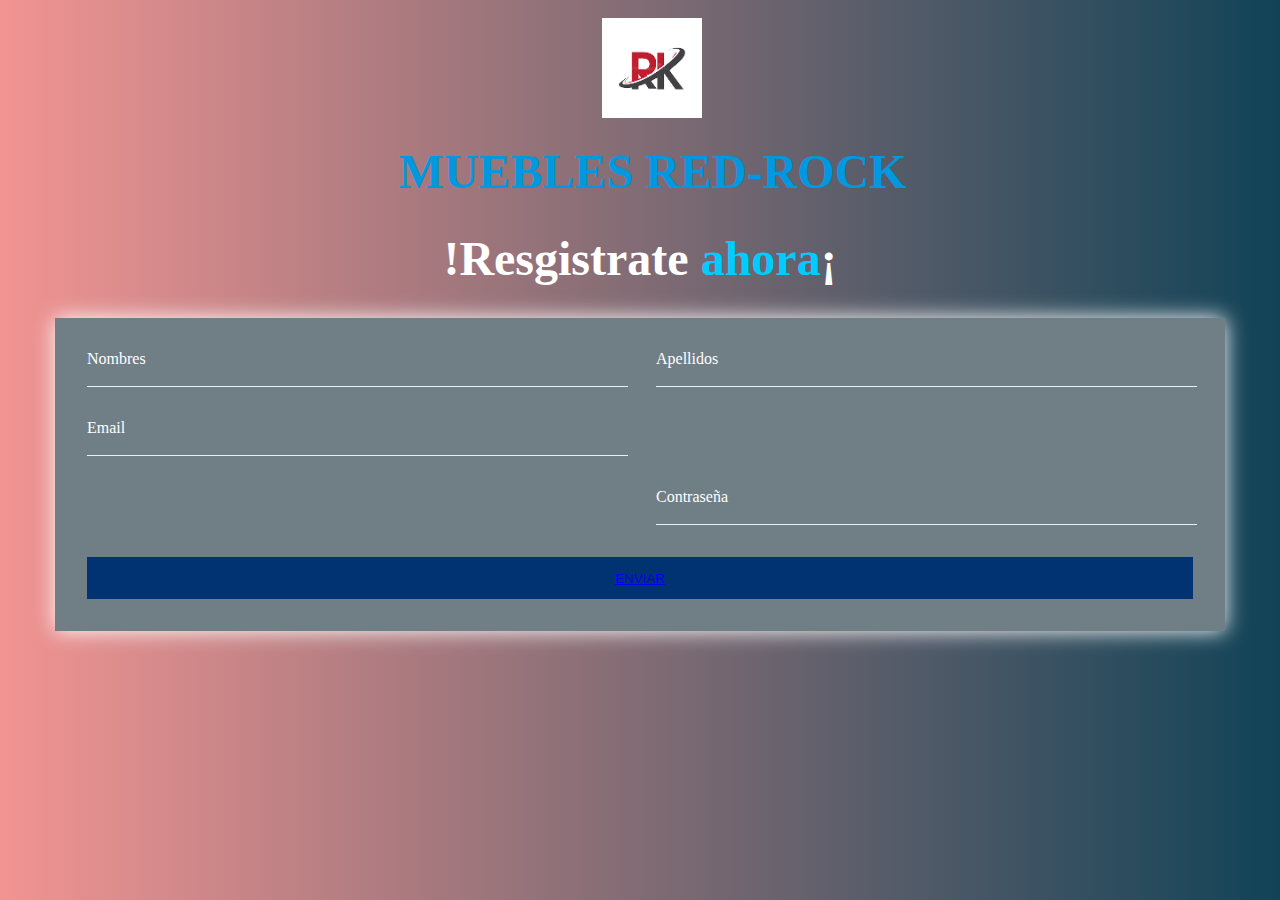
<file: index.html>
<!DOCTYPE html>
<html lang="en">
<head>
    <meta charset="UTF-8">
    <meta http-equiv="X-UA-Compatible" content="IE=edge">
    <link rel="icon" type="image/png" sizes="16x16" href="img/favicon-16x16.png">
    <meta name="Descriptionn" content="Venta de muebles resistentes, modernos y elegantes">
    <meta name="viewport" content="width=device-width, initial-scale=1.0">
    <!-- Bootstrap -->
    <link href="https://cdn.jsdelivr.net/npm/bootstrap@5.0.2/dist/css/bootstrap.min.css" rel="stylesheet" integrity="sha384-EVSTQN3/azprG1Anm3QDgpJLIm9Nao0Yz1ztcQTwFspd3yD65VohhpuuCOmLASjC" crossorigin="anonymous">
    <script src="https://cdn.jsdelivr.net/npm/bootstrap@5.0.2/dist/js/bootstrap.bundle.min.js" integrity="sha384-MrcW6ZMFYlzcLA8Nl+NtUVF0sA7MsXsP1UyJoMp4YLEuNSfAP+JcXn/tWtIaxVXM" crossorigin="anonymous"></script>
    <!--*********** CSS del proyecto **********************************************-->
    <link type="text/css" rel="stylesheet" href="css/index.css">
    <title>Proyecto X</title>
</head>
<body>
    <header>
        <header>
            <section>
                <img class="logotipo1" src="img/descarga.png">
            </section>
            <h1 class="titulo">MUEBLES RED-ROCK </h1>
        </header>
    </header>
    <main>
      <section class="conteiner">
          <h1 class="logo"> !Resgistrate <span>ahora</span>¡</h1>
          <section class="cuadro-del-contenido">
              <section class="parteizquierda">
                  <form action="">
                      <p>
                          <label for="txtEmail">Nombres</label>
                          <input type="text" name="Nombres">
                      </p>
                      <p>
                          <label>Apellidos</label>
                          <input type="text" name="Apellidos">
                      </p>
                      <p>
                          <label>Email</label>
                          <input type="text" id="correcion">
                          <p id="validacion"></p>
                      </p>
                      <p>
                        <label >Contraseña</label>
                        <input type="password">
                      </p>
                      <p class="bloque">
                          <button id="boton" type="submit" >
                           <a href="pagina1.html"> Enviar</a> 
                          </button>
                      </p>
                  </form>
              </section>
          </section>
    </section>
  </main>
    <footer></footer>
</body>
</html>
</file>
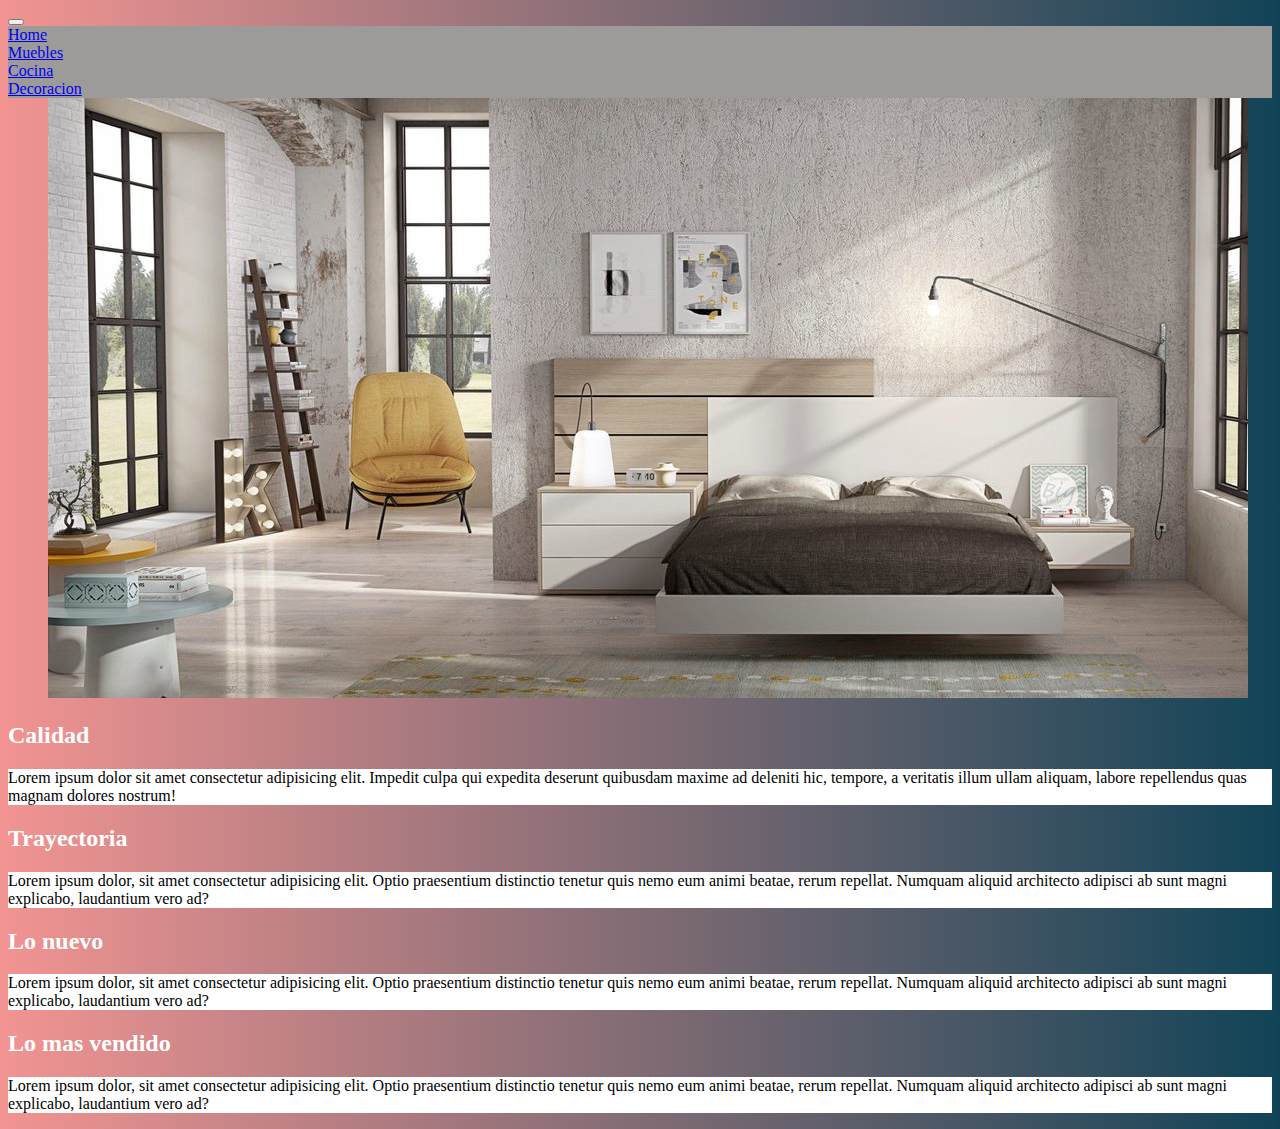
<file: pagina1.html>
<!DOCTYPE html>
<html lang="en">
<head>
    <meta charset="UTF-8">
    <meta http-equiv="X-UA-Compatible" content="IE=edge">
    <link rel="icon" type="image/png" sizes="16x16" href="img/favicon-16x16.png">
    <meta name="Descriptionn" content="Venta de muebles resistentes, modernos y elegantes">
    <meta name="viewport" content="width=device-width, initial-scale=1.0">
    <!-- Bootstrap -->
    <link href="https://cdn.jsdelivr.net/npm/bootstrap@5.0.2/dist/css/bootstrap.min.css" rel="stylesheet" integrity="sha384-EVSTQN3/azprG1Anm3QDgpJLIm9Nao0Yz1ztcQTwFspd3yD65VohhpuuCOmLASjC" crossorigin="anonymous">
    <script src="https://cdn.jsdelivr.net/npm/bootstrap@5.0.2/dist/js/bootstrap.bundle.min.js" integrity="sha384-MrcW6ZMFYlzcLA8Nl+NtUVF0sA7MsXsP1UyJoMp4YLEuNSfAP+JcXn/tWtIaxVXM" crossorigin="anonymous"></script>
    <!--*********** CSS del proyecto **********************************************-->
    <link type="text/css" rel="stylesheet" href="css/pagina1.css">
    <title>Pagina 1</title>
</head>
<body id="var1">
    <header>
        <header>
        </header>
    </header>
    <nav class="navbar navbar-expand-lg bg-light">
        <section class="container-fluid">
            <button class="navbar-toggler" type="button" data-bs-toggle="collapse" data-bs-target="#navbarNav" aria-controls="navbarNav" aria-expanded="false" aria-label="Toggle navigation">
            <span class="navbar-toggler-icon"></span>
            </button>
          <section class="row bg-color collapse navbar-collapse" id="navbarNav">
              <section class="col">
                <a class="nav-link active" aria-current="page" href="pagina1.html">Home</a>
              </section>
              <section class="col">
                <a class="nav-link" href="pagina2.html">Muebles</a>
              </section>
              <section class="col">
                <a class="nav-link" href="pagina3.html">Cocina</a>
              </section>
              <section class="col">
                <a class="nav-link" href="pagina4.html">Decoracion</a>
              </section>
          </section>
        </section>
    </nav>
     <main class="container">
        <img class="imagengrande" src="img/muebles.jpg" alt="">
        <section class="row">
            <section class="col-3">
              <h2>Calidad</h2>
                <article class="calidad">
                    <p>Lorem ipsum dolor sit amet consectetur adipisicing elit. Impedit culpa qui expedita deserunt quibusdam maxime ad deleniti hic, tempore, a veritatis illum ullam aliquam, labore repellendus quas magnam dolores nostrum!</p>
                </article>
            </section>
            <section class="col-3">
              <h2>Trayectoria</h2>
                <article class="calidad">
                    <p>
                        Lorem ipsum dolor, sit amet consectetur adipisicing elit. Optio praesentium distinctio tenetur quis nemo eum animi beatae, rerum repellat. Numquam aliquid architecto adipisci ab sunt magni explicabo, laudantium vero ad?
                    </p>
                </article>
            </section>
            <section class="col-3">
              <h2>Lo nuevo</h2>
                <article class="calidad">
                    <p>
                        Lorem ipsum dolor, sit amet consectetur adipisicing elit. Optio praesentium distinctio tenetur quis nemo eum animi beatae, rerum repellat. Numquam aliquid architecto adipisci ab sunt magni explicabo, laudantium vero ad?
                    </p>
                </article>
            </section>
            <section class="col-3">
              <h2>Lo mas vendido</h2>
                <article class="calidad">
                    <p>
                        Lorem ipsum dolor, sit amet consectetur adipisicing elit. Optio praesentium distinctio tenetur quis nemo eum animi beatae, rerum repellat. Numquam aliquid architecto adipisci ab sunt magni explicabo, laudantium vero ad?
                    </p>
                </article>
            </section>
        </section>
     </main>
    <footer></footer>
</body>
</html>
<script src="./js/index.js"></script>
</file>
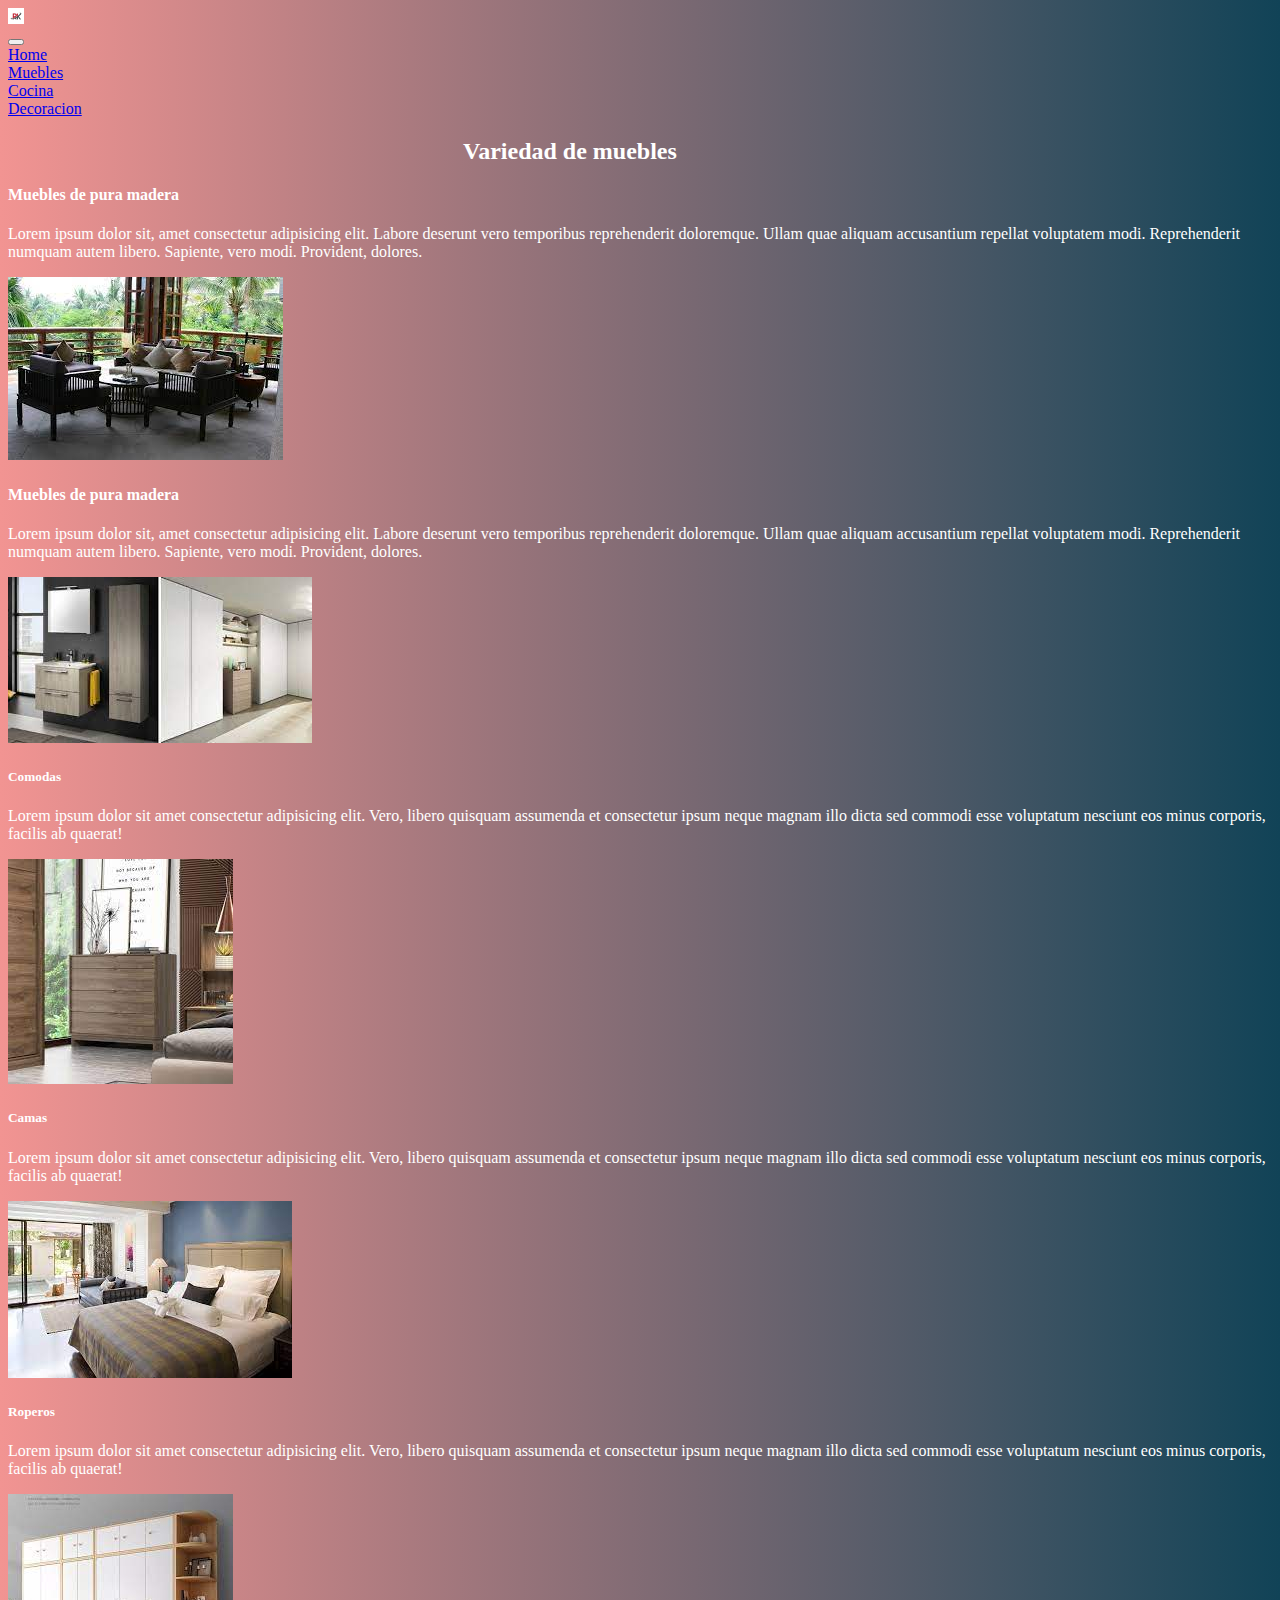
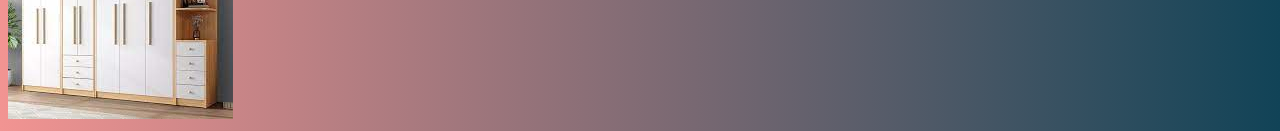
<file: pagina2.html>
<!DOCTYPE html>
<html lang="en">
<head>
    <meta charset="UTF-8">
    <meta http-equiv="X-UA-Compatible" content="IE=edge">
    <link rel="icon" type="image/png" sizes="16x16" href="img/favicon-16x16.png">
    <meta name="Descriptionn" content="Venta de muebles resistentes, modernos y elegantes">
    <meta name="viewport" content="width=device-width, initial-scale=1.0">
    <!-- Bootstrap -->
    <link href="https://cdn.jsdelivr.net/npm/bootstrap@5.0.2/dist/css/bootstrap.min.css" rel="stylesheet" integrity="sha384-EVSTQN3/azprG1Anm3QDgpJLIm9Nao0Yz1ztcQTwFspd3yD65VohhpuuCOmLASjC" crossorigin="anonymous">
    <script src="https://cdn.jsdelivr.net/npm/bootstrap@5.0.2/dist/js/bootstrap.bundle.min.js" integrity="sha384-MrcW6ZMFYlzcLA8Nl+NtUVF0sA7MsXsP1UyJoMp4YLEuNSfAP+JcXn/tWtIaxVXM" crossorigin="anonymous"></script>
    <!--*********** CSS del proyecto **********************************************-->
    <link type="text/css" rel="stylesheet" href="css/pagina2.css">
    <title>Pagina 1</title>
</head>
<body>
    <header>
        <header>
            <img src="img/favicon-16x16.png">
        </header>
    </header>
    <nav class="navbar navbar-expand-lg bg-light">
      <section class="container-fluid">
          <button class="navbar-toggler" type="button" data-bs-toggle="collapse" data-bs-target="#navbarNav" aria-controls="navbarNav" aria-expanded="false" aria-label="Toggle navigation">
          <span class="navbar-toggler-icon"></span>
          </button>
        <section class="row collapse navbar-collapse" id="navbarNav">
            <section class="col">
              <a class="nav-link active" aria-current="page" href="pagina1.html">Home</a>
            </section>
            <section class="col">
              <a class="nav-link" href="pagina2.html">Muebles</a>
            </section>
            <section class="col">
              <a class="nav-link" href="pagina3.html">Cocina</a>
            </section>
            <section class="col">
              <a class="nav-link" href="pagina4.html">Decoracion</a>
            </section>
        </section>
      </section>
  </nav>
     <main>
        <h2 class="variedaddemuebles">Variedad de muebles</h2>
        <section class="row">
            <section class="col col-md-6">
                <h4>Muebles de pura madera</h4>
                <article>
                    <p>
                        Lorem ipsum dolor sit, amet consectetur adipisicing elit. Labore deserunt vero temporibus reprehenderit doloremque. Ullam quae aliquam accusantium repellat voluptatem modi. Reprehenderit numquam autem libero. Sapiente, vero modi. Provident, dolores.
                    </p>
                    <img src="img/madera.jpg" alt="#">
                </article>
            </section>
            <section class="col col-md-6">
                <h4>Muebles de pura madera</h4>
                <article>
                    <p>
                        Lorem ipsum dolor sit, amet consectetur adipisicing elit. Labore deserunt vero temporibus reprehenderit doloremque. Ullam quae aliquam accusantium repellat voluptatem modi. Reprehenderit numquam autem libero. Sapiente, vero modi. Provident, dolores.
                    </p>
                    <img src="img/melamine.jpg" alt="#">
                </article>
            </section>
        </section>
        <section class="row">
          <section class="col col-md-4">
            <article>
              <h5>Comodas</h5>
              <p>Lorem ipsum dolor sit amet consectetur adipisicing elit. Vero, libero quisquam assumenda et consectetur ipsum neque magnam illo dicta sed commodi esse voluptatum nesciunt eos minus corporis, facilis ab quaerat!</p>
              <img src="img/descarga (1).jpg" alt="#">
            </article>
          </section>
          <section class="col col-md-4">
            <article>
              <h5>Camas</h5>
              <p>Lorem ipsum dolor sit amet consectetur adipisicing elit. Vero, libero quisquam assumenda et consectetur ipsum neque magnam illo dicta sed commodi esse voluptatum nesciunt eos minus corporis, facilis ab quaerat!</p>
              <img src="img/descarga.jpg" alt="#">
            </article>
          </section>
          <section class="col col-md-4">
            <article>
              <h5>Roperos</h5>
              <p>Lorem ipsum dolor sit amet consectetur adipisicing elit. Vero, libero quisquam assumenda et consectetur ipsum neque magnam illo dicta sed commodi esse voluptatum nesciunt eos minus corporis, facilis ab quaerat!</p>
              <img src="img/descarga (4).jpg" alt="#">
            </article>
          </section>
        </section>
     </main>
    <footer></footer>
</body>
</html>
</file>
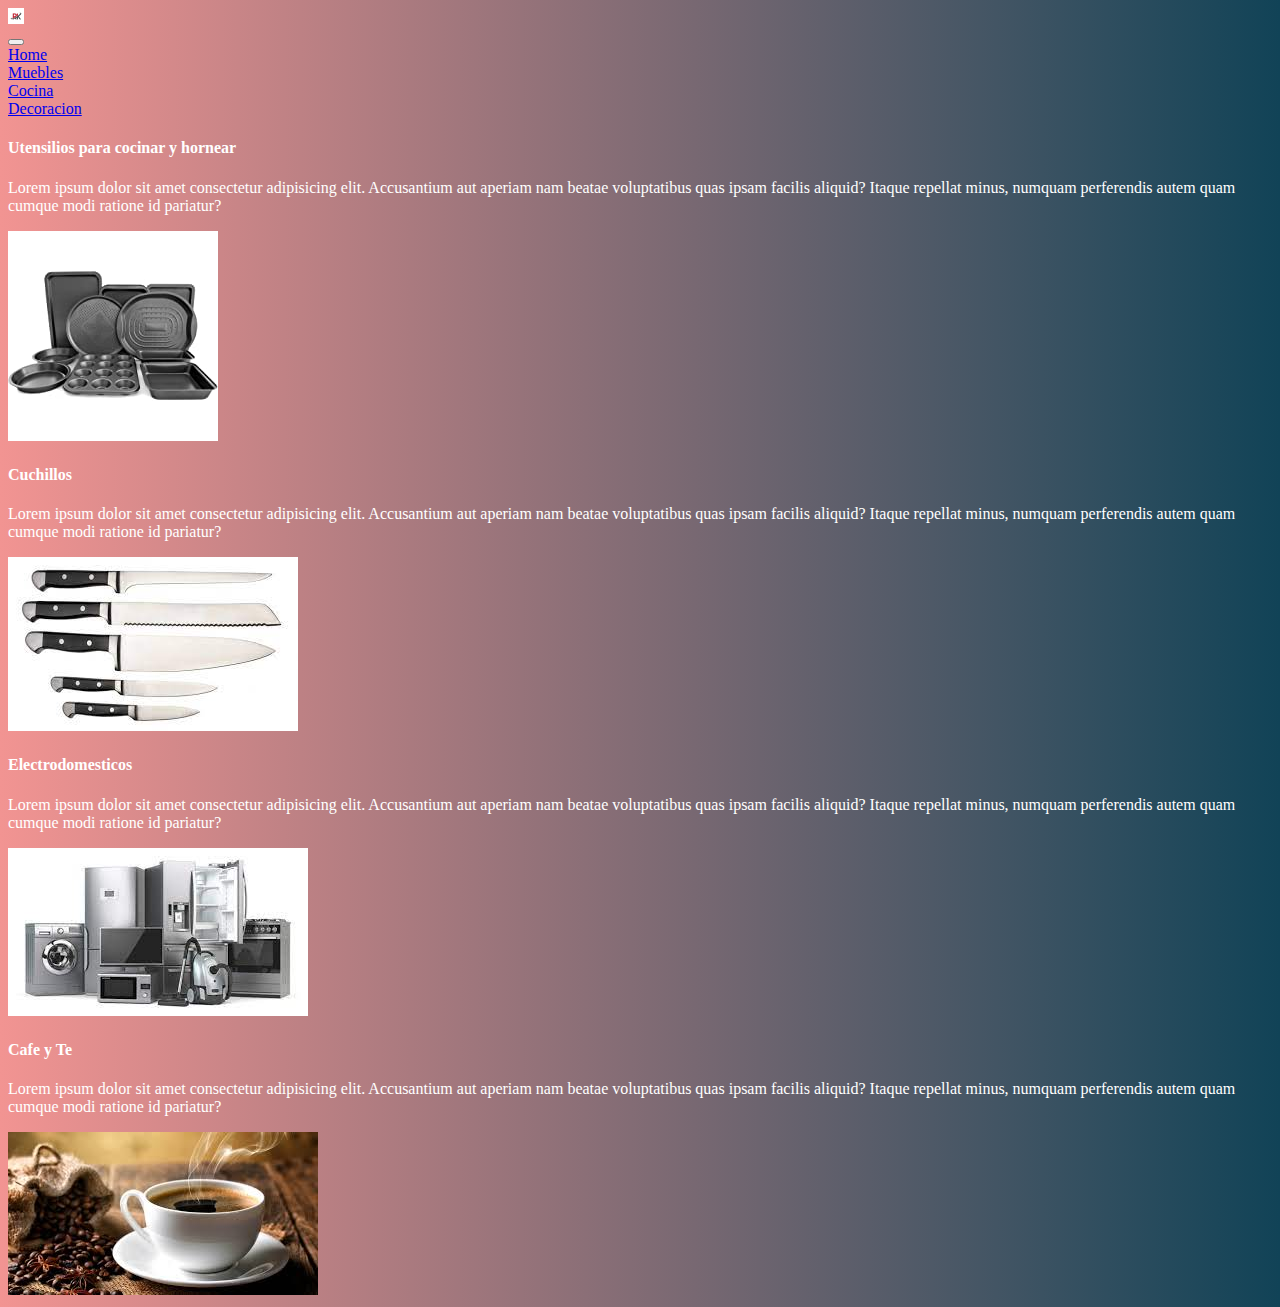
<file: pagina3.html>
<!DOCTYPE html>
<html lang="en">
<head>
    <meta charset="UTF-8">
    <meta http-equiv="X-UA-Compatible" content="IE=edge">
    <link rel="icon" type="image/png" sizes="16x16" href="img/favicon-16x16.png">
    <meta name="Descriptionn" content="Venta de muebles resistentes, modernos y elegantes">
    <meta name="viewport" content="width=device-width, initial-scale=1.0">
    <!-- Bootstrap -->
    <link href="https://cdn.jsdelivr.net/npm/bootstrap@5.0.2/dist/css/bootstrap.min.css" rel="stylesheet" integrity="sha384-EVSTQN3/azprG1Anm3QDgpJLIm9Nao0Yz1ztcQTwFspd3yD65VohhpuuCOmLASjC" crossorigin="anonymous">
    <script src="https://cdn.jsdelivr.net/npm/bootstrap@5.0.2/dist/js/bootstrap.bundle.min.js" integrity="sha384-MrcW6ZMFYlzcLA8Nl+NtUVF0sA7MsXsP1UyJoMp4YLEuNSfAP+JcXn/tWtIaxVXM" crossorigin="anonymous"></script>
    <!--*********** CSS del proyecto **********************************************-->
    <link type="text/css" rel="stylesheet" href="css/index.css">
    <title>Pagina 1</title>
</head>
<body>
    <header>
        <header>
            <img src="img/favicon-16x16.png">
        </header>
    </header>
    <nav class="navbar navbar-expand-lg bg-light">
      <section class="container-fluid">
          <button class="navbar-toggler" type="button" data-bs-toggle="collapse" data-bs-target="#navbarNav" aria-controls="navbarNav" aria-expanded="false" aria-label="Toggle navigation">
          <span class="navbar-toggler-icon"></span>
          </button>
        <section class="row collapse navbar-collapse" id="navbarNav">
            <section class="col">
              <a class="nav-link active" aria-current="page" href="pagina1.html">Home</a>
            </section>
            <section class="col">
              <a class="nav-link" href="pagina2.html">Muebles</a>
            </section>
            <section class="col">
              <a class="nav-link" href="pagina3.html">Cocina</a>
            </section>
            <section class="col">
              <a class="nav-link" href="pagina4.html">Decoracion</a>
            </section>
        </section>
      </section>
  </nav>
     <main>
        <section class="row">
          <section class="col">
            <article>
              <h4>Utensilios para cocinar y hornear</h4>
              <p>Lorem ipsum dolor sit amet consectetur adipisicing elit. Accusantium aut aperiam nam beatae voluptatibus quas ipsam facilis aliquid? Itaque repellat minus, numquam perferendis autem quam cumque modi ratione id pariatur?</p>
              <img src="img/hornear.jpg" alt="#">
            </article>
          </section>
          <section class="col">
            <article>
              <h4>Cuchillos</h4>
              <p>Lorem ipsum dolor sit amet consectetur adipisicing elit. Accusantium aut aperiam nam beatae voluptatibus quas ipsam facilis aliquid? Itaque repellat minus, numquam perferendis autem quam cumque modi ratione id pariatur?</p>
              <img src="img/cuchillo.jpg" alt="#">
            </article>
          </section>
          <section class="row">
            <section class="col">
              <article>
                <h4>Electrodomesticos</h4>
                <p>Lorem ipsum dolor sit amet consectetur adipisicing elit. Accusantium aut aperiam nam beatae voluptatibus quas ipsam facilis aliquid? Itaque repellat minus, numquam perferendis autem quam cumque modi ratione id pariatur?</p>
                <img src="img/electrodomesicos.jpg" alt="#">
              </article>
            </section>
            <section class="col">
              <article>
                <h4>Cafe y Te</h4>
                <p>Lorem ipsum dolor sit amet consectetur adipisicing elit. Accusantium aut aperiam nam beatae voluptatibus quas ipsam facilis aliquid? Itaque repellat minus, numquam perferendis autem quam cumque modi ratione id pariatur?</p>
                <img src="img/cafe.jpg" alt="#">
              </article>
            </section>
          </section>
        </section>
     </main>
    <footer></footer>
</body>
</html>
</file>
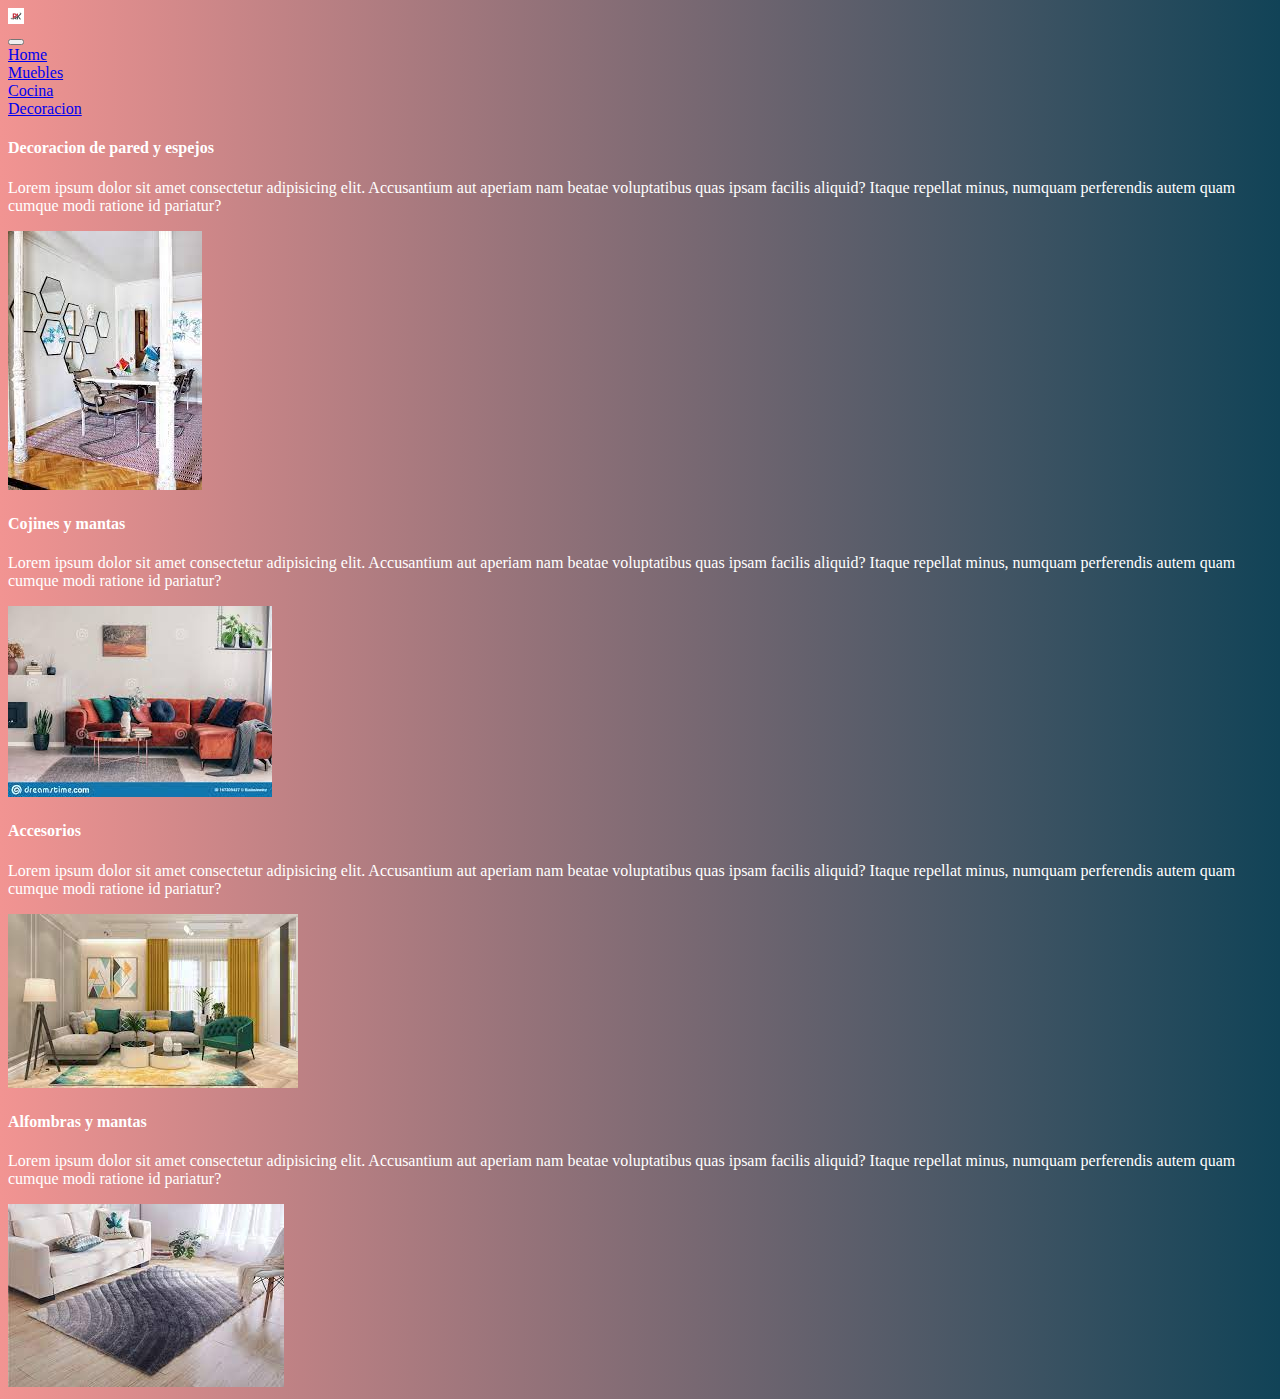
<file: pagina4.html>
<!DOCTYPE html>
<html lang="en">
<head>
    <meta charset="UTF-8">
    <meta http-equiv="X-UA-Compatible" content="IE=edge">
    <link rel="icon" type="image/png" sizes="16x16" href="img/favicon-16x16.png">
    <meta name="Descriptionn" content="Venta de muebles resistentes, modernos y elegantes">
    <meta name="viewport" content="width=device-width, initial-scale=1.0">
    <!-- Bootstrap -->
    <link href="https://cdn.jsdelivr.net/npm/bootstrap@5.0.2/dist/css/bootstrap.min.css" rel="stylesheet" integrity="sha384-EVSTQN3/azprG1Anm3QDgpJLIm9Nao0Yz1ztcQTwFspd3yD65VohhpuuCOmLASjC" crossorigin="anonymous">
    <script src="https://cdn.jsdelivr.net/npm/bootstrap@5.0.2/dist/js/bootstrap.bundle.min.js" integrity="sha384-MrcW6ZMFYlzcLA8Nl+NtUVF0sA7MsXsP1UyJoMp4YLEuNSfAP+JcXn/tWtIaxVXM" crossorigin="anonymous"></script>
    <!--*********** CSS del proyecto **********************************************-->
    <link type="text/css" rel="stylesheet" href="css/index.css">
    <title>Pagina 1</title>
</head>
<body>
    <header>
        <header>
            <img src="img/favicon-16x16.png">
        </header>
    </header>
    <nav class="navbar navbar-expand-lg bg-light">
      <section class="container-fluid">
          <button class="navbar-toggler" type="button" data-bs-toggle="collapse" data-bs-target="#navbarNav" aria-controls="navbarNav" aria-expanded="false" aria-label="Toggle navigation">
          <span class="navbar-toggler-icon"></span>
          </button>
        <section class="row collapse navbar-collapse" id="navbarNav">
            <section class="col">
              <a class="nav-link active" aria-current="page" href="pagina1.html">Home</a>
            </section>
            <section class="col">
              <a class="nav-link" href="pagina2.html">Muebles</a>
            </section>
            <section class="col">
              <a class="nav-link" href="pagina3.html">Cocina</a>
            </section>
            <section class="col">
              <a class="nav-link" href="pagina4.html">Decoracion</a>
            </section>
        </section>
      </section>
  </nav>
     <main>
      <section class="row">
        <section class="col">
          <article>
            <h4>Decoracion de pared y espejos</h4>
            <p>Lorem ipsum dolor sit amet consectetur adipisicing elit. Accusantium aut aperiam nam beatae voluptatibus quas ipsam facilis aliquid? Itaque repellat minus, numquam perferendis autem quam cumque modi ratione id pariatur?</p>
            <img src="img/decoracion (2).jpg" alt="#">
          </article>
        </section>
        <section class="col">
          <article>
            <h4>Cojines y mantas</h4>
            <p>Lorem ipsum dolor sit amet consectetur adipisicing elit. Accusantium aut aperiam nam beatae voluptatibus quas ipsam facilis aliquid? Itaque repellat minus, numquam perferendis autem quam cumque modi ratione id pariatur?</p>
            <img src="img/cojines.jpg" alt="#">
          </article>
        </section>
        <section class="row">
          <section class="col">
            <article>
              <h4>Accesorios</h4>
              <p>Lorem ipsum dolor sit amet consectetur adipisicing elit. Accusantium aut aperiam nam beatae voluptatibus quas ipsam facilis aliquid? Itaque repellat minus, numquam perferendis autem quam cumque modi ratione id pariatur?</p>
              <img src="img/accesorios.jpg" alt="#">
            </article>
          </section>
          <section class="col">
            <article>
              <h4>Alfombras y mantas</h4>
              <p>Lorem ipsum dolor sit amet consectetur adipisicing elit. Accusantium aut aperiam nam beatae voluptatibus quas ipsam facilis aliquid? Itaque repellat minus, numquam perferendis autem quam cumque modi ratione id pariatur?</p>
              <img src="img/alfombra.jpg" alt="#">
            </article>
          </section>
        </section>
      </section>
     </main>
    <footer></footer>
</body>
</html>
</file>
<file: css/index.css>
body{
    background: #114357;  /* fallback for old browsers */
background: -webkit-linear-gradient(to right, #F29492, #114357);  /* Chrome 10-25, Safari 5.1-6 */
background: linear-gradient(to right, #F29492, #114357); /* W3C, IE 10+/ Edge, Firefox 16+, Chrome 26+, Opera 12+, Safari 7+ */
color: #fff;
}


.conteiner{
    max-width: 1170px;
    margin-left: auto;
    margin-right: auto;
    padding: 1,5em;
}

.logo{
    text-align: center;
    font-size: 3em;
}

.logo span {
    color: rgb(0, 204, 255);
}

.cuadro-del-contenido{
    box-shadow: 0 0 20px rgb(255, 255, 255);
}

.cuadro-del-contenido > * {
    padding: 1em;
}

.parteizquierda{
    background: #707e86;
}

.parteizquierda form{
    display: grid;
    grid-template-columns: 1fr 1fr;
}

.parteizquierda form .bloque{
    grid-column: 1 / 3;
}

.parteizquierda form p {
    margin: 0;
    padding: 1em;

}

.parteizquierda form button,
.parteizquierda form input,
.parteizquierda form textarea{
    width: 100%;
    padding: 0,5em;
    border: none;
    background: none;
    outline: 0;
    color: #fff;
    border-bottom: 1px solid rgb(231, 240, 245);
}

.parteizquierda form button{
    background-color: rgb(1, 50, 114);
    border: 0;
    text-transform: uppercase;
    padding: 1em;
}

.parteizquierda form button:hover,
.parteizquierda form button:focus {
    background: rgb(72, 167, 255);
    color: rgb(0, 0, 0);
    transition: background-color 2s ease-out;
}

.form-control{
    background-color: #F29492;
}

.titulo{
    position: relative;
    left: 1%;
    color: #0098df;
    text-align: center;
    font-size: 3em;
}


.logotipo1{
    position: relative;
    height: 100px;
    left: 47%;
    top: 10px;
    background-position: center;
}
</file>
<file: css/pagina1.css>
body{
    background: #114357;  /* fallback for old browsers */
background: -webkit-linear-gradient(to right, #F29492, #114357);  /* Chrome 10-25, Safari 5.1-6 */
background: linear-gradient(to right, #F29492, #114357); /* W3C, IE 10+/ Edge, Firefox 16+, Chrome 26+, Opera 12+, Safari 7+ */
color: #fff;
}

.calidad{
    background-color: #fff;
    color: black;
}

.bg-color{
    background-color: rgb(156, 155, 154);
}

.imagengrande{
    position: relative;
    left: 40px;
}
</file>
<file: css/pagina2.css>
body{
    background: #114357;  /* fallback for old browsers */
background: -webkit-linear-gradient(to right, #F29492, #114357);  /* Chrome 10-25, Safari 5.1-6 */
background: linear-gradient(to right, #F29492, #114357); /* W3C, IE 10+/ Edge, Firefox 16+, Chrome 26+, Opera 12+, Safari 7+ */
color: #fff;
}

.calidad{
    background-color: #fff;
    color: black;
}

.bg-color1{
    border-color: #fff;
}

.variedaddemuebles{
        position: relative;
        left: 36%;   
}
</file>
